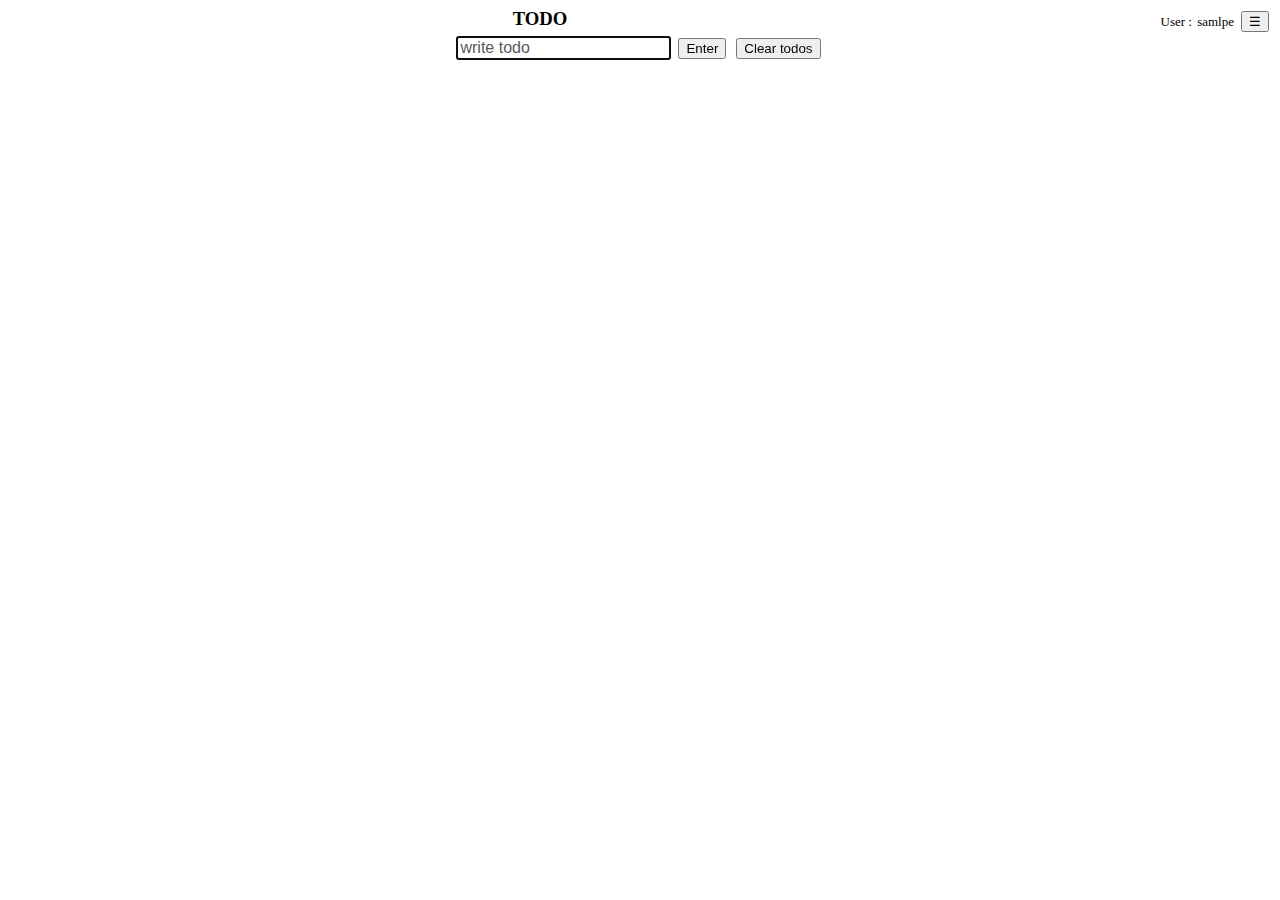
<file: index.html>
<!DOCTYPE html>
<html>
    <head>
        <script src="language.js"></script>
        <script src="night_day.js"></script>
        <script src="manage_todo.js"></script>
        <script src="change_user.js" defer></script>
        <script src="setting.js" defer></script>
        <link rel="stylesheet" href="style.css">
        <meta charset="utf-8">
        <meta name="viewport" content="width=device-width, initial-scale=1.0">
    </head>
    <body>
        <div id="titlegrid" class="inputLine">
        <div>
        <h3 class="title">TODO</h3> <!-- style="display: inline; margin:50px;"-->
        </div>
        <div id="titlegridRight">
        <span id="user" style="font-size: small; margin-left: 1%;">User :  </span>
        <span id="username" style="font-size: small; margin-left: 1%;">samlpe</span>
        <input type="button" id='setting' class="btn" value = "☰" onclick="settingOpen()">
        </div>
        </div>

        <div class="inputLine">
        <span>
            <input id="todo" type="text" placeholder="write todo">
        </span>
        <span>

        <input id="addbutton" type="button" value="Enter" class="btn" onclick="manageTodo()">
        <input id='clear_todos' type="button" value="Clear todos" class="btn" onclick="eraseAll()">
        
        </span>
        
        </div>

        <div class="mygrid">
        <div></div>
        <div>
        <div style="margin: 20px;"></div>
        <div id="todoCheckContainer"></div>
        </div>
        <div></div>
        </div>

        <script>
            let username = 'Lio';
            let defaultLang = (navigator.language || navigator.userLanguage || '').slice(0, 2);;
            if (defaultLang === 'ko' || defaultLang === 'en') {
            } else {
                defaultLang = 'en';
            }

            //open page
            document.getElementById("todo").focus();
            let version = '';
            let userMeta = { users : [], currentUser : '', currentLangauge : ''}; //!!
            let todoArray = [];
            const container = document.getElementById('todoCheckContainer');  
            //version checking & update
            version = localStorage.getItem('version');
            if ( version !== '1.0' && version !== '1.1') { 
                version = '1.0';                                                   //version change!!
                let samplemeta = { users : ['sample'], currentUser : 'sample',};
                let oldTodos = localStorage.getItem(`user_Lio`) || '[]';
                localStorage.setItem('version', version);
                localStorage.setItem('userMeta', JSON.stringify(samplemeta));
                localStorage.setItem(`todo_sample`, oldTodos);
                console.log('updated version : ' + version);
            }
            if (version !== '1.1') {
                version = '1.1';                
                let temmeta = JSON.parse(localStorage.getItem('userMeta') || '[]');    
                console.log(temmeta);
                temmeta.currentLangauge = defaultLang;
                localStorage.setItem('userMeta', JSON.stringify(temmeta));
                localStorage.setItem('version', version);
                console.log('updated version : ' + version);
            }
            console.log('version : ' + version);
            

            loadMeta();
            loadTodo();
            loadLang_renderTodo();

            //add with "Enter" from textfield too like button
            const tvalue = document.getElementById('todo');
            tvalue.addEventListener("keydown", function(event) {
                if (event.key === "Enter" || event.keyCode === 13) {
                    event.preventDefault();
                    document.getElementById("addbutton").click();
                }
            });


            function loadLang_renderTodo() {
                //load language + render todo
                async function init() {
                    await loadLang(userMeta.currentLangauge);
                //rendering
                todoArray.forEach(item => {
                    renderTodo(item);
                });
                drawCUser();
                valuesCUjs();
                //valuesSetjs();
                valueLangjs();

                renderLang();
                }
                init();
            }
        </script>
        <br>           

        <!--TODO logo at the bottom--> 

    </body>
</html>
</file>
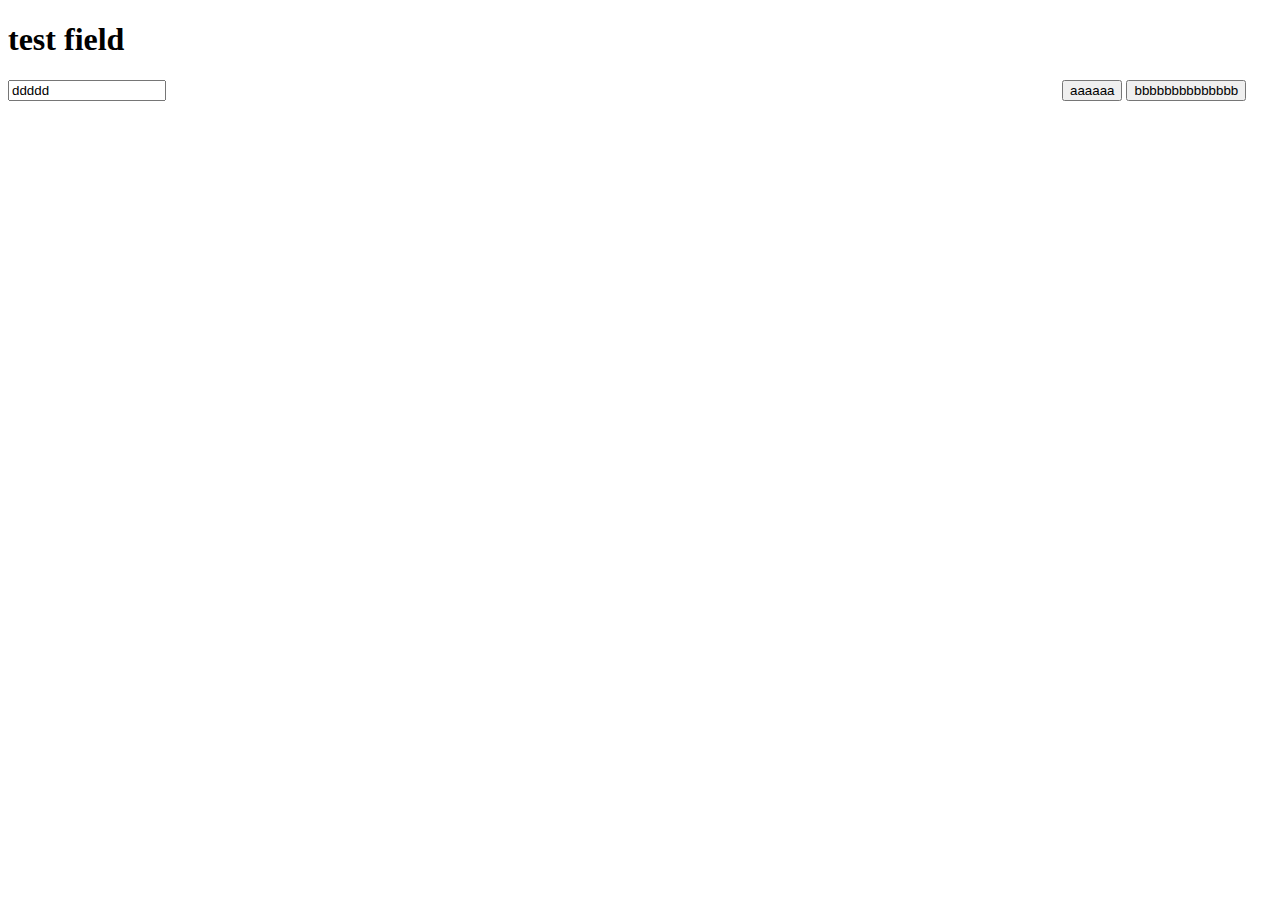
<file: test.html>
<!DOCTYPE html>
<html>
<head>
<h1> test field</h1>

</head>
<body>
  <div class="mycl">
  <div><input id="text" type="text" value="ddddd"></div>
  <div>
  <button id="abtn">aaaaaa</button>
  <button id="kk">bbbbbbbbbbbbbb</button>
  </div>
  </div>
  
<style>
  .mycl{
    display: grid;
    grid-template-columns: 1fr 210px;
    gap: 15px;
  }
  #text{
    max-width: 150px;
    min-width: 0; 
    width: 100%;
    
  }
</style>

<script>

////////////////////////////    
////////////////////////////    


//////////////////////////// version check & update
////////////////////////////    
let version = '';
let userMeta = { users : [], currentUser : ''};
let todoArray = [];
let parsingTodo = [];

// version check & update
version = localStorage.getItem('version');
console.log('version check :' + version); //
if (version !== '1.0') {
    version = '1.0';
    let samplemeta = { users : ['sample'], currentUser : 'sample'};
    localStorage.setItem('version', version);
    localStorage.setItem('userMeta', JSON.stringify(samplemeta));
    let testArr = localStorage.getItem('user_Lio');
    localStorage.setItem('todo_sample', testArr);
    console.log('erase todo_Lio');
    console.log('erase whole local');
}

console.log('load user = getitem userMeta... ...');
////////////////////////////
////////////////////////////


/*
const saveUserMeta = () => {
    alert(2);
    //localStorage.setItem('userMeta',JSON.stringify(userMeta));
};


// 1. inputt text뜸. 이름 치면 그 value이동됨.
let firstText = 'lio';
// 2. user.users[value] = []; , user.currentUser = value
user.users[firstText] = [];
user.currentUser = firstText;

// 3. todo 입력
user.users[user.currentUser].push({ text: "arbeiten", completed: false });


let userStr = JSON.stringify(user.users);
alert(userStr);
// 4. change user / make new user
let newUser = 'mom';                     //inputt으로 새로 만들어질 이름들
user.users[newUser] = [];
user.currentUser = newUser;
//todo입력
user.users[user.currentUser].push({  text: "work",  completed: false});

//5. change user click -> lio
user.currentUser = 'lio';
user.users[user.currentUser].push({  text: "game",  completed: false});

userStr = JSON.stringify(user.users);
alert(userStr);
alert(JSON.stringify(user));

//6. save



//{"text":"arbeiten","completed":false},{"text":"game","completed":false}

alert('end');
*/



</script>

</body>
</html>
</file>
<file: style.css>
#todo::placeholder{
    color: rgb(90,90,90);
}

.show {
    display: block !important;
}
.show_grid {
    display: grid !important;
}
.hidden {
    display: none;
}

.mygrid {
    display: grid;
    grid-template-columns: 3fr 8fr 3fr;
    }

#titlegrid {
    display: grid;
    grid-template-columns: 1fr 200px;
}


#titlegridRight {
    text-align: right;
}

.inputLine{
        text-align: center;
    }

.title {
    display: inline;
    margin:50px;
}

@media (max-width: 780px) {
    .mygrid {
        display: block;
    }
    .inputLine{
        text-align: left;
    }

    #titlegrid {
    display: grid;
    grid-template-columns: 60px 1fr;
}
}

@media (max-width : 470px) {
    .title {
        margin: 0;
    }
}

@media (max-width : 360px){
    .inputLine {
        display: grid;
        grid-template-columns: 1fr 160px;
        gap: 15px;
    }
    #todo{
        max-width: 150px;
        min-width: 20px; 
        width: 100%;
    }
}

#todo {
    font-size: 16px;
}

.btn {
    margin : 3px;
}
.divs {
    padding-bottom: 5px;
    text-align: center  ;
}

.todobtn {
    float: right;
    margin : 3px;
}
.defbtn{
    margin: 2px;
    width: 27.2px;
    height: 23.9px;
}

.popups{
    display: none;
    background: white;
    border-radius: 12px;
    box-shadow: 0 4px 10px rgba(6, 51, 198, 0.3);
    padding: 20px;
}
.div_popups {
    display: none;
    background: white;
    border-radius: 12px;
    box-shadow: 0 4px 10px rgba(6, 51, 198, 0.3);
    padding: 20px;
}

.dark_mode {
    background-color: rgb(40,40,40);
    border-radius: 12px;
    box-shadow: 0 4px 10px rgba(255, 255, 255, 0.3);
}

.userBlock {
    position: relative;
    display: grid;
    grid-template-columns: 1fr auto;
    border-radius: 12px;
    
    padding: 10px;
    margin: 5px;
}      

.mouseon_user {
    background: rgb(120,120,120);
}


#changeUserGrid{
    
    position :fixed;
    z-index: 20;
    grid-template-rows: 30px 50px 1fr;
    top : 45%;
    left : 50%;
    padding : 10px;
    transform : translate(-50%, -50%);
    width : 300px;
    height : 400px;
}
#addUserBoxPopupPopup {
    position : fixed;
    left: 50%;
    top: 50%;
    width: 260px; 
    height: 100px; 
    transform: translate(-50%, -190%);
    z-index: 30;
    box-shadow: 0 4px 10px rgba(71, 60, 77, 0.3);
    border-radius: 12px;
}

#changeUserPopupBelow {
    margin : 0;
    padding : 0;
    height: 330px;
    width: 300px;
    overflow-y: auto;
}

#todoItem {
    display: grid;
    grid-template-columns: 35px 21px 1fr 130px;
}

#textNode {
    overflow-wrap: break-word;
    word-break: break-all; 
}

#todoItemLeft { text-align: center;}

#settingPopup {
    display: none;
    position : fixed;
    right: 10px;
    top: 40px;
    width: 120px;
    height: 300px; 
    z-index: 10;
    padding: 10px;
    grid-template-rows: 30px 1fr 20px;
    box-shadow: 0 4px 10px rgba(71, 60, 77, 0.3);
    border-radius: 12px;
}

.setdiv {
    padding: 7px;
    font-size: small;
    border-radius: 5%;

    -webkit-user-select: none; /* Safari, Chrome */
    -moz-user-select: none;    /* Firefox */
    -ms-user-select: none;     /* IE 10+ */
    user-select: none; 
    -webkit-tap-highlight-color: rgba(0, 0, 0, 0); /* 투명하게 설정 */
    -webkit-touch-callout: none; 
}

#worklogdiv {
    display: none;
    position : fixed;
    left: 50%;
    top: 50%;
    width: 300px; /*가로길이 설정은 여기서*/
    margin-left: -150px; /*width의 반만큼 음수로*/
    height: 400px; /*세로길이 설정은 여기서*/
    margin-top: -220px; /*height의 반만큼 음수로*/
    z-index: 30;
    box-shadow: 0 4px 10px rgba(71, 60, 77, 0.3);
    background-color: white;
    border-radius: 12px;
    overflow-y: auto;
    grid-template-rows: 25px 1fr;
}

#langpopup {
    position : fixed;
    right : 155px;
    top: 50%;
    width: 160px; /*가로길이 설정은 여기서*/
    margin-left: -150px; /*width의 반만큼 음수로*/
    height: 70px; /*세로길이 설정은 여기서*/
    margin-top: -190px; /*height의 반만큼 음수로*/
    z-index: 30;
    box-shadow: 0 4px 10px rgba(71, 60, 77, 0.3);
    border-radius: 12px;
    overflow-y: auto;
    grid-template-rows: 25px 1fr;
    padding: 0px;
    padding-top: 10px;
}

#addUserName0 {
    font-size: 15px;
    display: inline;
}

#addUserName {
    width: 140px;
    height: 15px;
}
</file>
